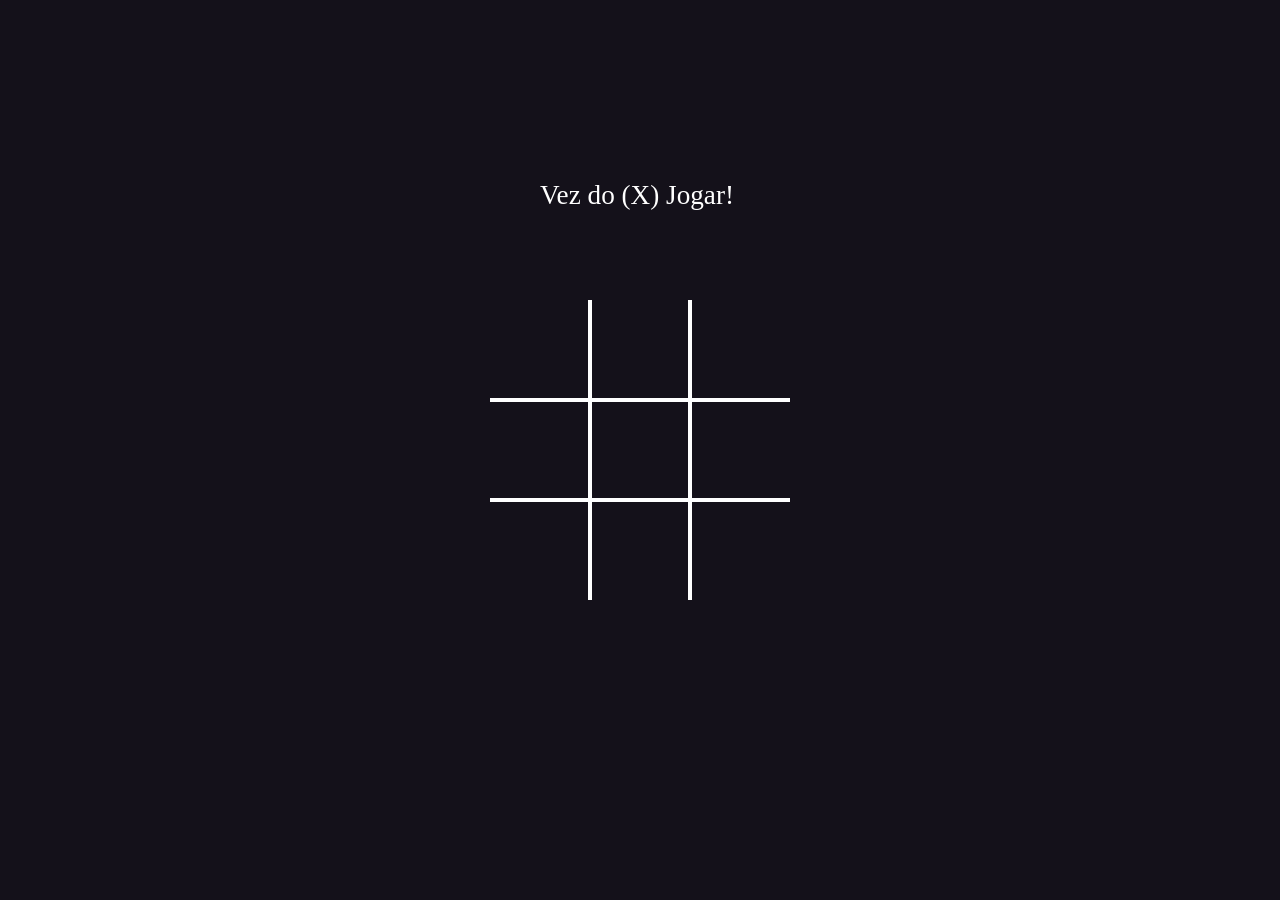
<file: index.html>
<!DOCTYPE html>
<html lang="en">
<head>
    <meta charset="UTF-8">
    <meta http-equiv="X-UA-Compatible" content="IE=edge">
    <meta name="viewport" content="width=device-width, initial-scale=1.0"> 
    <link rel="stylesheet" href="./styles.css" />
    <title>Jogo Da Velha</title>
</head>
<body>
  <div class="panel-message" data-panel-message></div>
   <div class="board" data-board>
      <div class="cell" data-cell></div>
      <div class="cell" data-cell></div>
      <div class="cell" data-cell></div>
      <div class="cell" data-cell></div>
      <div class="cell" data-cell></div>
      <div class="cell" data-cell></div>
      <div class="cell" data-cell></div>
      <div class="cell" data-cell></div>
      <div class="cell" data-cell></div>
    </div>

   

    
    <div class="winning-message" data-winning-message>
      <p class="winning-message-text" data-message-text>!</p>
      <button class="bottom-message" data-restart-button>
        Reiniciar!
      </button>
    </div>
    <script src="./script.js"></script>
  </body>
</body>
</html>
</file>
<file: styles.css>
* { 
    box-sizing: border-box ; 
    margin: 0;
    padding: 0;   
}
body {
    background-color: rgb(20, 17, 26);
    height: 100vh;
    width: 100vw;
}
.board {
    display: grid;
    width: 100%;
    height: 100%;
    display: grid;
    justify-content: center;
    align-content: center;
    justify-items: center;
    align-items: center;
    grid-template-columns: repeat(3,auto);

}
.cell {
    width: 100px;
    height: 100px;
    border: 2px solid rgb(255, 255, 255);
    display: flex;
    justify-content: center;
    align-items: center;
    position: relative;
}
.cell.x,
.cell.circle{
    cursor: not-allowed
}

.cell:nth-child(1),
.cell:nth-child(2),
.cell:nth-child(3){
    border-top: none;
}
.cell:nth-child(1),
.cell:nth-child(4),
.cell:nth-child(7){
    border-left: none;
}
.cell:nth-child(3),
.cell:nth-child(6),
.cell:nth-child(9){
    border-right: none;
}
.cell:nth-child(7),
.cell:nth-child(8),
.cell:nth-child(9){
    border-bottom: none;
}

.cell.circle::before,
.cell.circle::after,
.cell.x::before,
.cell.x::after{
    content: "";
    height: calc(100px * 0.15);
    width: calc(100px * 0.9);
    background: rgb(255, 255, 255);
    position: absolute;
}

.cell.x::after {
    transform: rotate(45deg);
}

.cell.x::before {
    transform: rotate(135deg);
}
.cell.circle::after,.cell.circle::before {
    height: calc(100px * 0.9);
    border-radius: 50%;
}

.cell:hover {
    background-color: rgba(255, 255, 255, 0.02);
}

.winning-message{
    display: none;
    position: fixed;
    top: 0;
    left: 0;
    right: 0;
    bottom: 0;
    justify-content: center;
    align-items: center;
    background-color: rgba(0, 0, 0, 0.8);
    flex-direction: column;
}

.bottom-message {
    font-size: 2.5rem;
    font-family: 'Lucida Sans', 'Lucida Sans Regular', 'Lucida Grande', 'Lucida Sans Unicode', Geneva, Verdana, sans-serif;
    background-color: rgb(41, 29, 51);
    border-radius: 30px;
    border: none;
    padding: 10px;
    margin-top: 10px;
    color: white;
    -webkit-transition: all .3s ease-out;

}
.bottom-message:hover {
    background-color: rgb(255, 255, 255);
    color: rgb(41, 29, 51);
    -webkit-transition: all .3s ease-in;
    
}

.winning-message-text {
    font-size: 1.5rem;
    color: white;
}

.show-winner-message {
    display: flex;
}

.panel-message {
    display: block;
    top: 20%;
    left: calc(50% - 100px);
    position: absolute;
    color: white;
    font-size: 1.7rem;
    font-family: Georgia, 'Times New Roman', Times, serif;
    
}
</file>
